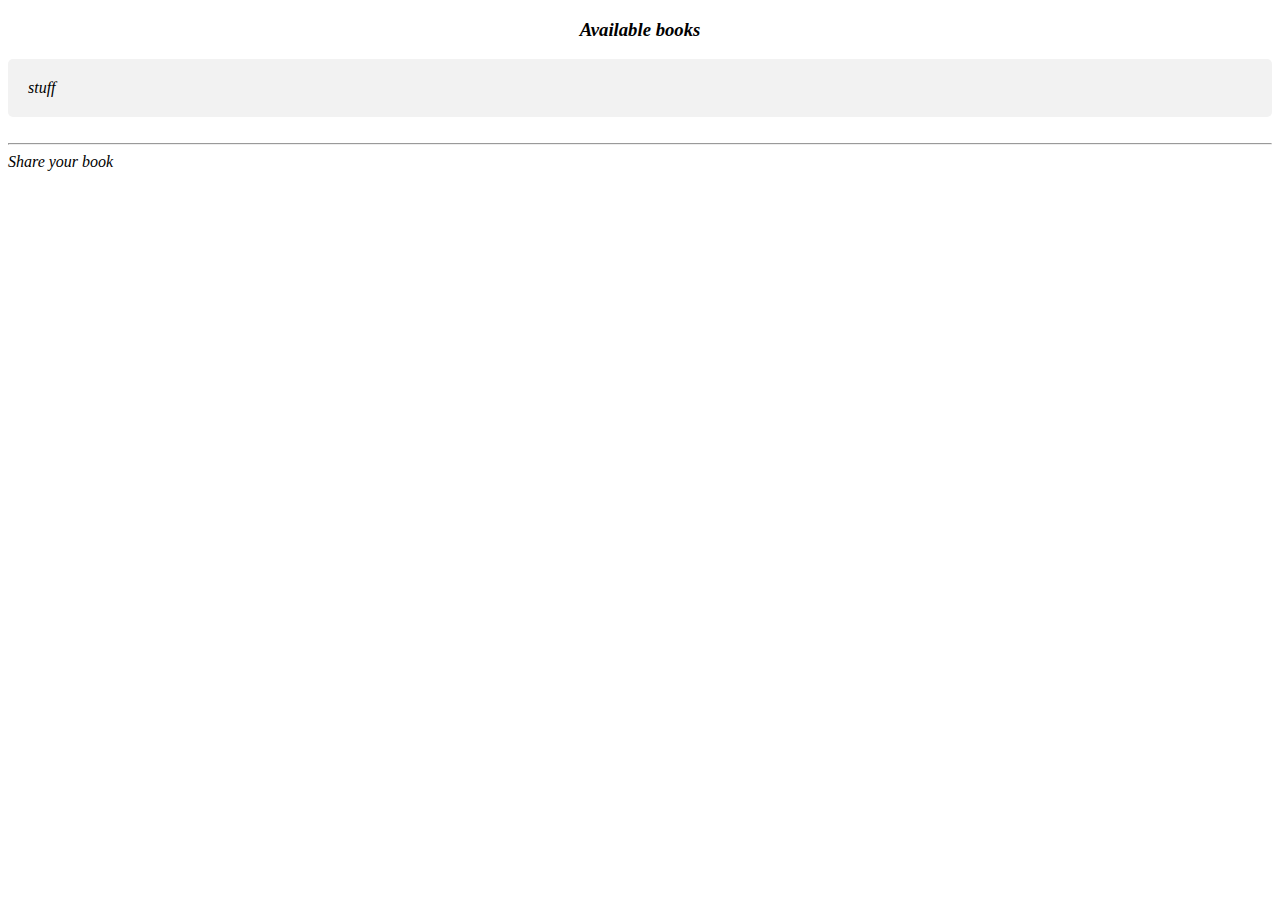
<file: WebContent/WEB-INF/jsp/books/index.html>
<!DOCTYPE html>
<html lang="en" xmlns:th="http://thymeleaf.org">
<head>
    <meta charset="UTF-8">
     <link rel="stylesheet" href="styles.css"><style>
body {
  background-image: url('https://images.squarespace-cdn.com/content/v1/5e2dcdeeebd9406af2c1f9b7/1585329087425-CTBR2O20HVWZO173PA4F/[base64]/Gray+Background%402x.png?format=2500w');
  font-style:italic;
}
h3 {
  text-align: center;
}
input[type=text],input[type=password], select {
  width: 100%;
  padding: 12px 20px;
  margin: 8px 0;
  display: inline-block;
  border: 1px solid #ccc;
  border-radius: 4px;
  box-sizing: border-box;
}

input[type=submit] {
  width: 100%;
  background-color: #4CAF50;
  color: white;
  padding: 14px 20px;
  margin: 8px 0;
  border: none;
  border-radius: 4px;
  cursor: pointer;
}

input[type=submit]:hover {
  background-color: #45a049;
}

div {
  border-radius: 5px;
  background-color: #f2f2f2;
  padding: 20px;
}

</style>
	<title> ALL BOOKS</title>
</head>
<body>

<h3>Available books</h3>

<div th:each="book : ${books}">
    <a th:href="@{/books/{id}(id=${book.getId()})}" th:text="${book.getName()}">stuff</a>
</div>

<br/>
<hr/>

<a th:href="@{/books/new}">Share your book </a>

</body>
</html>
</file>
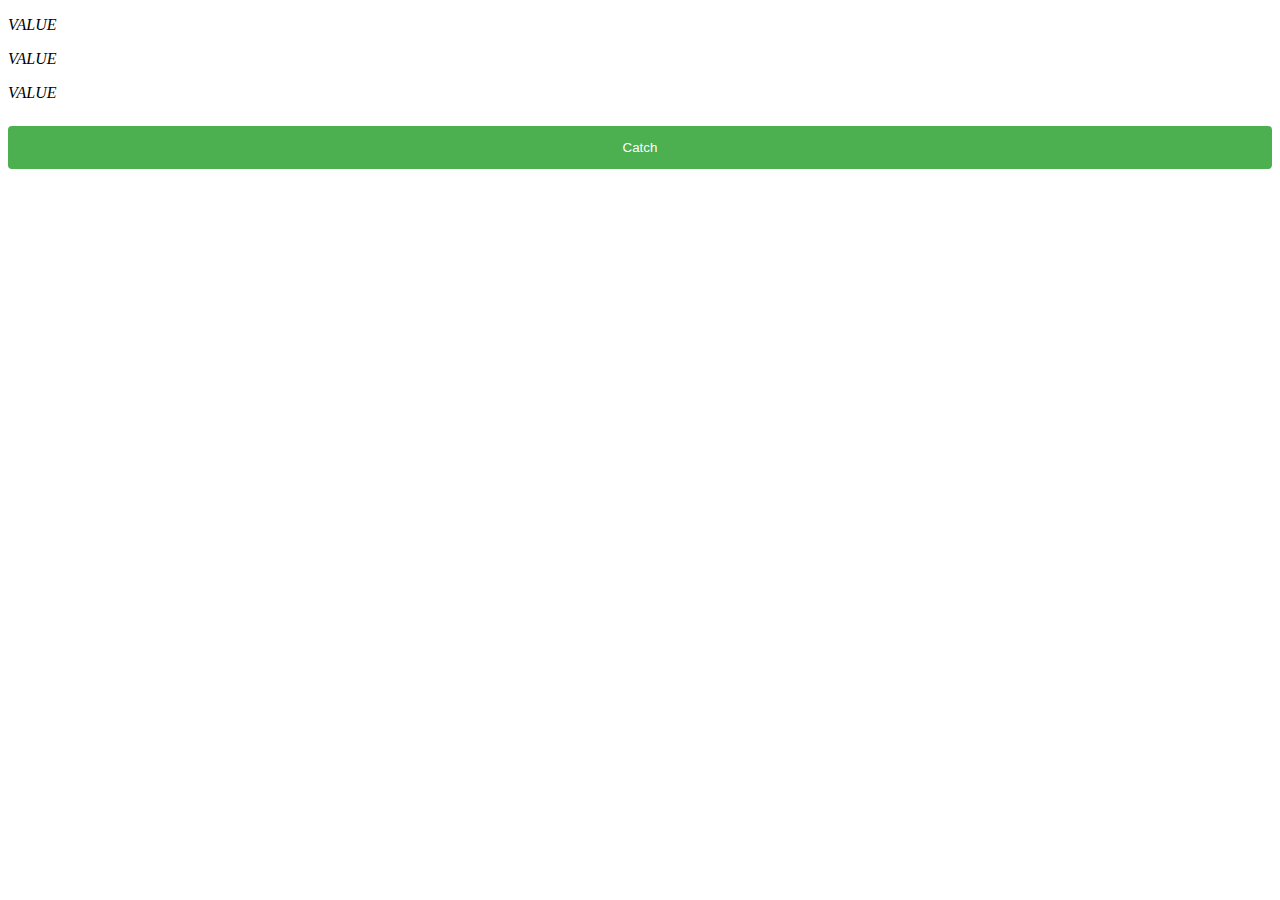
<file: WebContent/WEB-INF/jsp/books/show.html>
<!DOCTYPE html>
<html lang="en" xmlns:th="http://thymeleaf.org">
<head>
    <meta charset="UTF-8">
    <style>
body {
  background-image: url('https://images.squarespace-cdn.com/content/v1/5e2dcdeeebd9406af2c1f9b7/1585329087425-CTBR2O20HVWZO173PA4F/[base64]/Gray+Background%402x.png?format=2500w');
  font-style:italic;
}
h3 {
  text-align: center;
}
input[type=text],input[type=password], select {
  width: 100%;
  padding: 12px 20px;
  margin: 8px 0;
  display: inline-block;
  border: 1px solid #ccc;
  border-radius: 4px;
  box-sizing: border-box;
}

input[type=submit] {
  width: 100%;
  background-color: #4CAF50;
  color: white;
  padding: 14px 20px;
  margin: 8px 0;
  border: none;
  border-radius: 4px;
  cursor: pointer;
}

input[type=submit]:hover {
  background-color: #45a049;
}

div {
  border-radius: 5px;
  background-color: #f2f2f2;
  padding: 20px;
}

</style>
    <title>Book</title>
</head>
<body>
<p th:text="${book.getId()}">VALUE</p>
<p th:text="${book.getName()}">VALUE</p>
<p th:text="${book.getPhone_number()}">VALUE</p>

<form th:method="DELETE" th:action="@{/books/{id}/delete(id=${book.getId()})}">
    <input type="submit" value="Catch"/>
</body>
</html>
</file>
<file: WebContent/WEB-INF/jsp/books/styles.css>
body {
  background-image: url('https://images.squarespace-cdn.com/content/v1/5e2dcdeeebd9406af2c1f9b7/1585329087425-CTBR2O20HVWZO173PA4F/[base64]/Gray+Background%402x.png?format=2500w');
  font-style:italic;
}
h3 {
  text-align: center;
}
input[type=text],input[type=password], select {
  width: 100%;
  padding: 12px 20px;
  margin: 8px 0;
  display: inline-block;
  border: 1px solid #ccc;
  border-radius: 4px;
  box-sizing: border-box;
}

input[type=submit] {
  width: 100%;
  background-color: #4CAF50;
  color: white;
  padding: 14px 20px;
  margin: 8px 0;
  border: none;
  border-radius: 4px;
  cursor: pointer;
}

input[type=submit]:hover {
  background-color: #45a049;
}

div {
  border-radius: 5px;
  background-color: #f2f2f2;
  padding: 20px;
}
</file>
